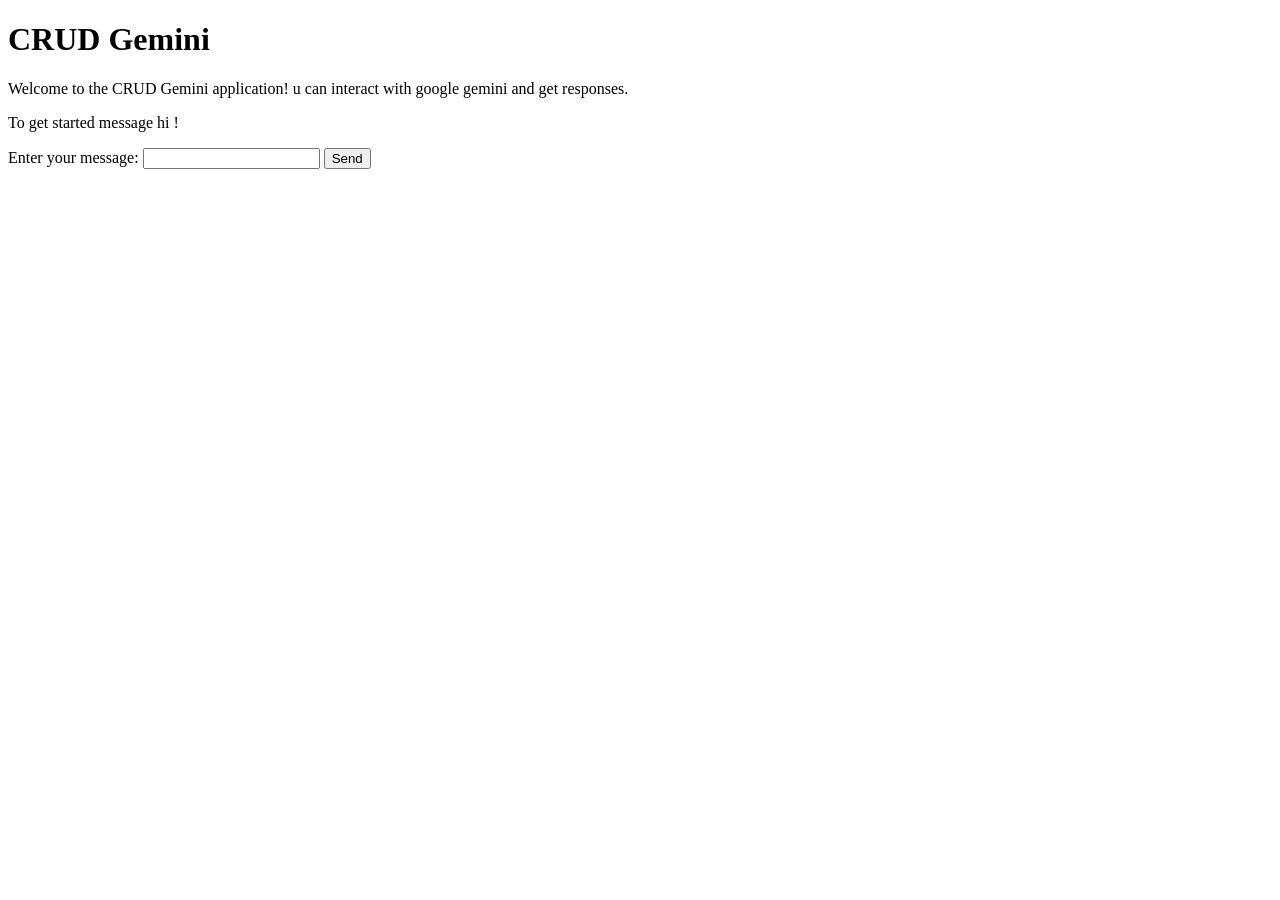
<file: chatbox/index.html>
<!DOCTYPE html>
<html lang="en">
<head>
    <meta charset="UTF-8">
    <meta name="viewport" content="width=device-width, initial-scale=1.0">
    <title>crud Gemini</title>
</head>
<body>
    <h1>CRUD Gemini</h1>
    <p>Welcome to the CRUD Gemini application! u can interact with google gemini and get responses.</p>
    <p>To get started message hi !</p>


    <form id="chat-form">
        <label for="message">Enter your message:</label>
        <input type="text" id="message" name="message">
        <button type="submit">Send</button>
    </form>
    <p id="result"></p>
    <script>
        const API_KEY = "YOUR_API_KEY";
        const form = document.getElementById("chat-form");
        const messageInput = document.getElementById("message");
        const result = document.getElementById("result");

        form.addEventListener("submit", async (event) => {
            event.preventDefault();

            const userText = messageInput.value.trim();

            if (!userText) {
                result.textContent = "Please enter a message.";
                return;
            }

            result.textContent = "Loading...";

            try {
                const response = await fetch(
                    `https://generativelanguage.googleapis.com/v1beta/models/gemini-2.5-flash:generateContent?key=${API_KEY}`,
                    {
                        method: "POST",
                        headers: {
                            "Content-Type": "application/json",
                        },
                        body: JSON.stringify({
                            contents: [
                                {
                                    parts: [{ text: userText }],
                                },
                            ],
                        }),
                    }
                );

                const data = await response.json();

                if (!response.ok) {
                    throw new Error(data.error?.message || "Request failed.");
                }

                const reply =
                    data.candidates?.[0]?.content?.parts?.[0]?.text ||
                    "No response received.";

                result.textContent = reply;
            } catch (error) {
                result.textContent = `Error: ${error.message}`;
            }
        });
    </script>
</body>
</html>
</file>
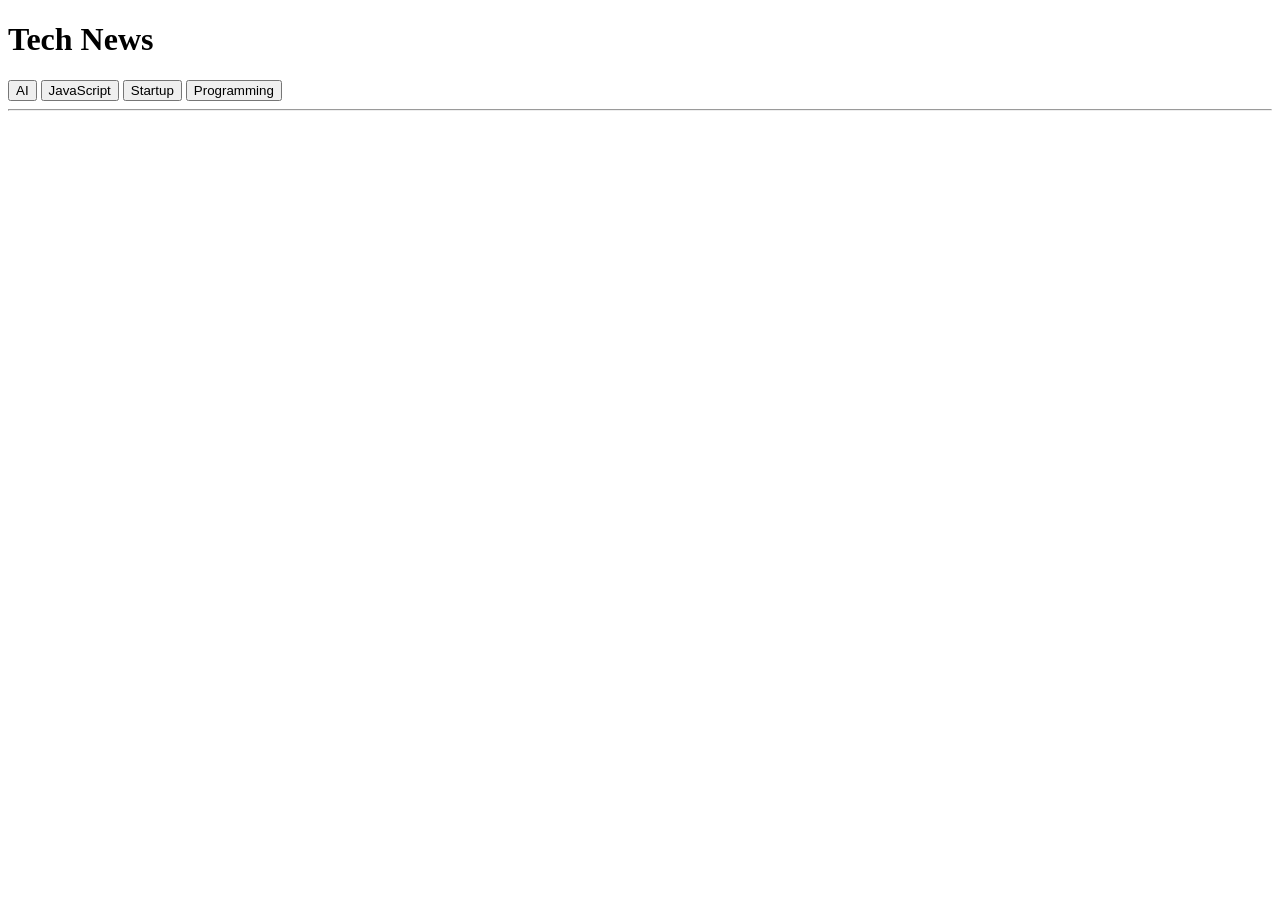
<file: newsAPI/index.html>
<!DOCTYPE html>
<html lang="en">
<head>
    <meta charset="UTF-8">
    <meta name="viewport" content="width=device-width, initial-scale=1.0">
    <title>Tech News</title>
</head>
<body>

<h1>Tech News</h1>

<button class="topic" data-topic="AI">AI</button>
<button class="topic" data-topic="JavaScript">JavaScript</button>
<button class="topic" data-topic="startup">Startup</button>
<button class="topic" data-topic="programming">Programming</button>

<hr>

<div id="news"></div>

<script>
const buttons = document.querySelectorAll('.topic');

async function fetchNews(topic) {
    try {
        const response = await fetch(`https://hn.algolia.com/api/v1/search?query=${topic}`);
        const data = await response.json();
        showNews(data.hits);
    } catch (error) {
        const newsDiv = document.getElementById('news');
        newsDiv.innerHTML = "Error loading news";
    }
}

function showNews(newsItems) {  
    const newsDiv = document.getElementById('news');

    newsDiv.innerHTML = newsItems.map(item => `
        <div style="margin-bottom:15px;">
            <h3>${item.title || "No Title"}</h3>
            <a href="${item.url}" target="_blank">Read More</a>
        </div>
    `).join('');
}

/* Add click event to buttons */
buttons.forEach(button => {
    button.addEventListener("click", () => {
        const topic = button.dataset.topic;
        fetchNews(topic);
    });
});
</script>

</body>
</html>
</file>
